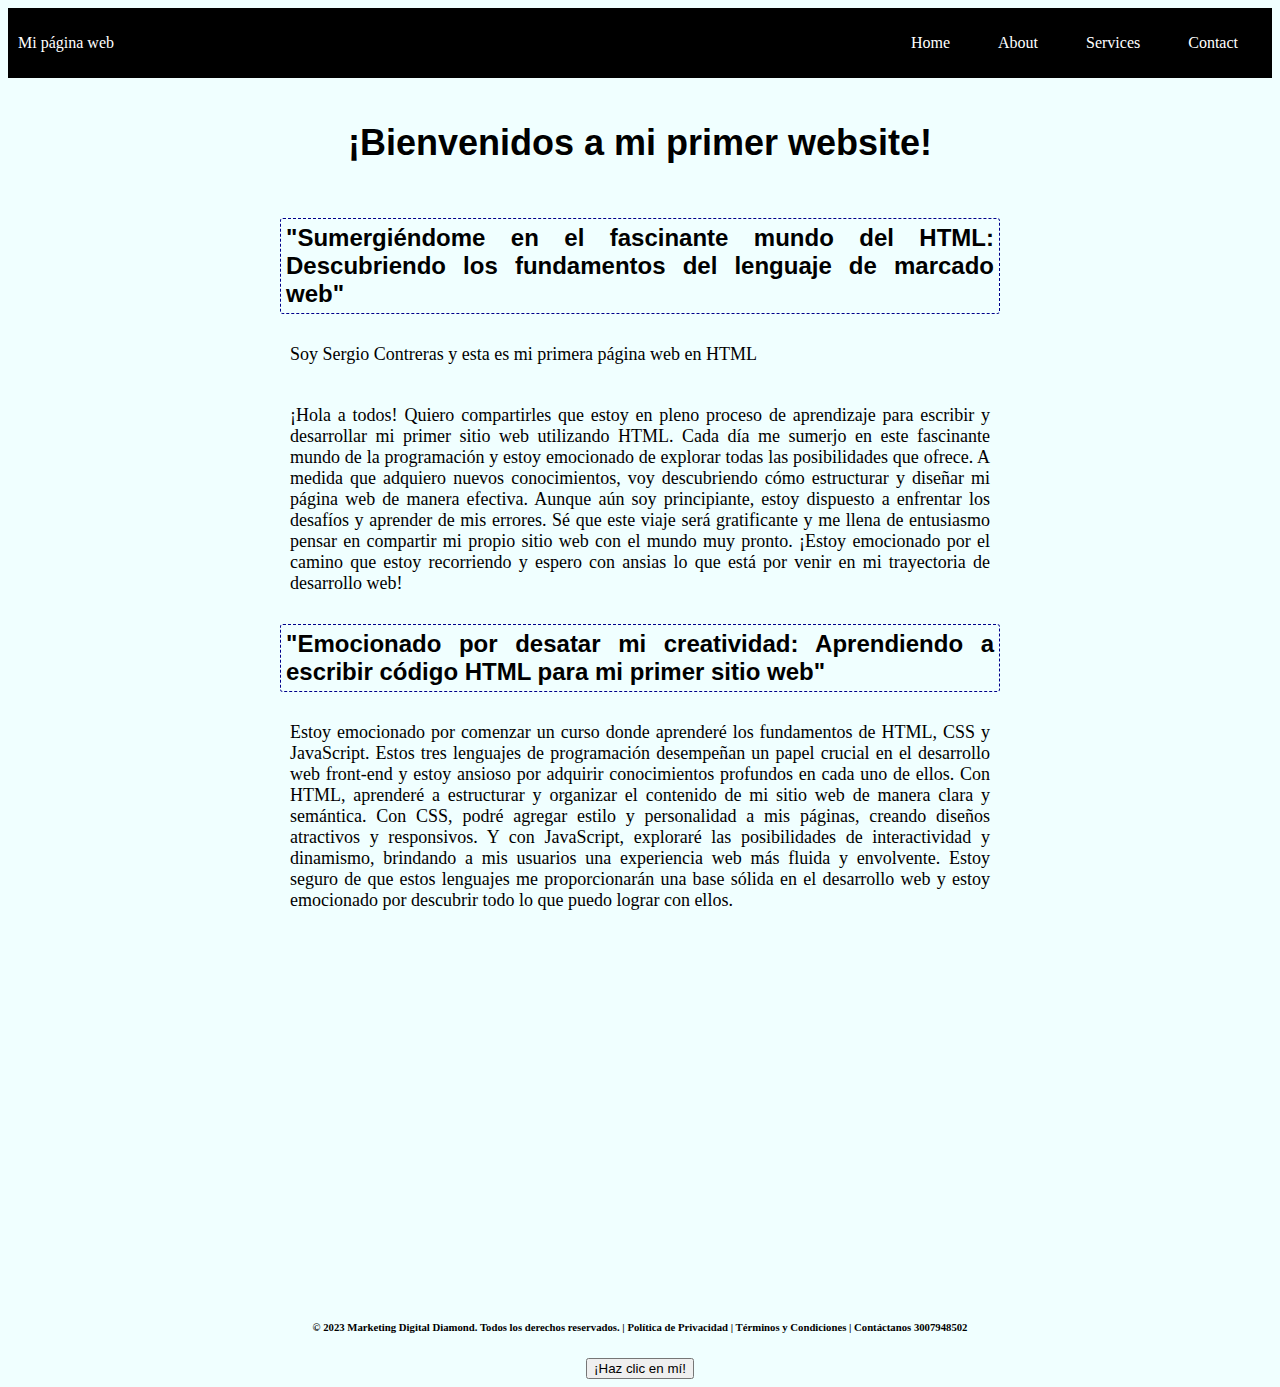
<file: index.html>
<!DOCTYPE html>
<html>

<head>
  <meta charset="UTF-8" />
  <title>Index</title>
  <link rel="stylesheet" type="text/css" href="styles.css">
</head>

<body style="">
  <header class="container-nav">
    <nav class="navbar" role="navigation">
      <a href="#" class="brand">Mi página web</a>
      <ul class="nav-links">
        <li><a href="index.html">Home</a></li>
        <li><a href="about.html">About</a></li>
        <li><a href="services.html">Services</a></li>
        <li><a href="contact.html">Contact</a></li>
      </ul>
    </nav>
    <button class="button-menu-toggle">Menu</button>
  </header>
  <div class="container">
    <main>
      <h1>¡Bienvenidos a mi primer website!</h1>
      <div class="row">
        <div class="column">
          <section>
            <h2>"Sumergiéndome en el fascinante mundo del HTML: Descubriendo los fundamentos del lenguaje de marcado
              web"
            </h2>
            <p>
              Soy Sergio Contreras y esta es mi primera página web en HTML
            </p>
            <p>
              ¡Hola a todos! Quiero compartirles que estoy en pleno proceso de aprendizaje para escribir y desarrollar
              mi
              primer sitio web utilizando HTML. Cada día me sumerjo en este fascinante mundo de la programación y estoy
              emocionado de explorar todas las posibilidades que ofrece. A medida que adquiero nuevos conocimientos, voy
              descubriendo cómo estructurar y diseñar mi página web de manera efectiva. Aunque aún soy principiante,
              estoy
              dispuesto a enfrentar los desafíos y aprender de mis errores. Sé que este viaje será gratificante y me
              llena
              de entusiasmo pensar en compartir mi propio sitio web con el mundo muy pronto. ¡Estoy emocionado por el
              camino
              que estoy recorriendo y espero con ansias lo que está por venir en mi trayectoria de desarrollo web!
            </p>
          </section>
          <section>
            <h2>"Emocionado por desatar mi creatividad: Aprendiendo a escribir código HTML para mi primer sitio web"
            </h2>
            <p>
              Estoy emocionado por comenzar un curso donde aprenderé los fundamentos de HTML, CSS y JavaScript. Estos
              tres
              lenguajes de programación desempeñan un papel crucial en el desarrollo web front-end y estoy ansioso por
              adquirir conocimientos profundos en cada uno de ellos. Con HTML, aprenderé a estructurar y organizar el
              contenido de mi sitio web de manera clara y semántica. Con CSS, podré agregar estilo y personalidad a mis
              páginas, creando diseños atractivos y responsivos. Y con JavaScript, exploraré las posibilidades de
              interactividad y dinamismo, brindando a mis usuarios una experiencia web más fluida y envolvente. Estoy
              seguro
              de que estos lenguajes me proporcionarán una base sólida en el desarrollo web y estoy emocionado por
              descubrir
              todo lo que puedo lograr con ellos.
            </p>
          </section>
        </div>
      </div>
    </main>
  </div>
  <div class="video">
    <iframe width="560" height="315" src="https://www.youtube.com/embed/T8Zt2bpiPjo" title="YouTube video player"
      frameborder="0"
      allow="accelerometer; autoplay; clipboard-write; encrypted-media; gyroscope; picture-in-picture; web-share"
      allowfullscreen></iframe>
  </div>
  <script src="script.js"></script>
  <footer>
      <h6>© 2023 Marketing Digital Diamond. Todos los derechos reservados. | Política de Privacidad | Términos y Condiciones |
      Contáctanos 3007948502</h6>
      <button onClick="showAlert()" aria-label="Haz clic en mí">¡Haz clic en mí!</button>
  </footer>
</body>

</html>
</file>
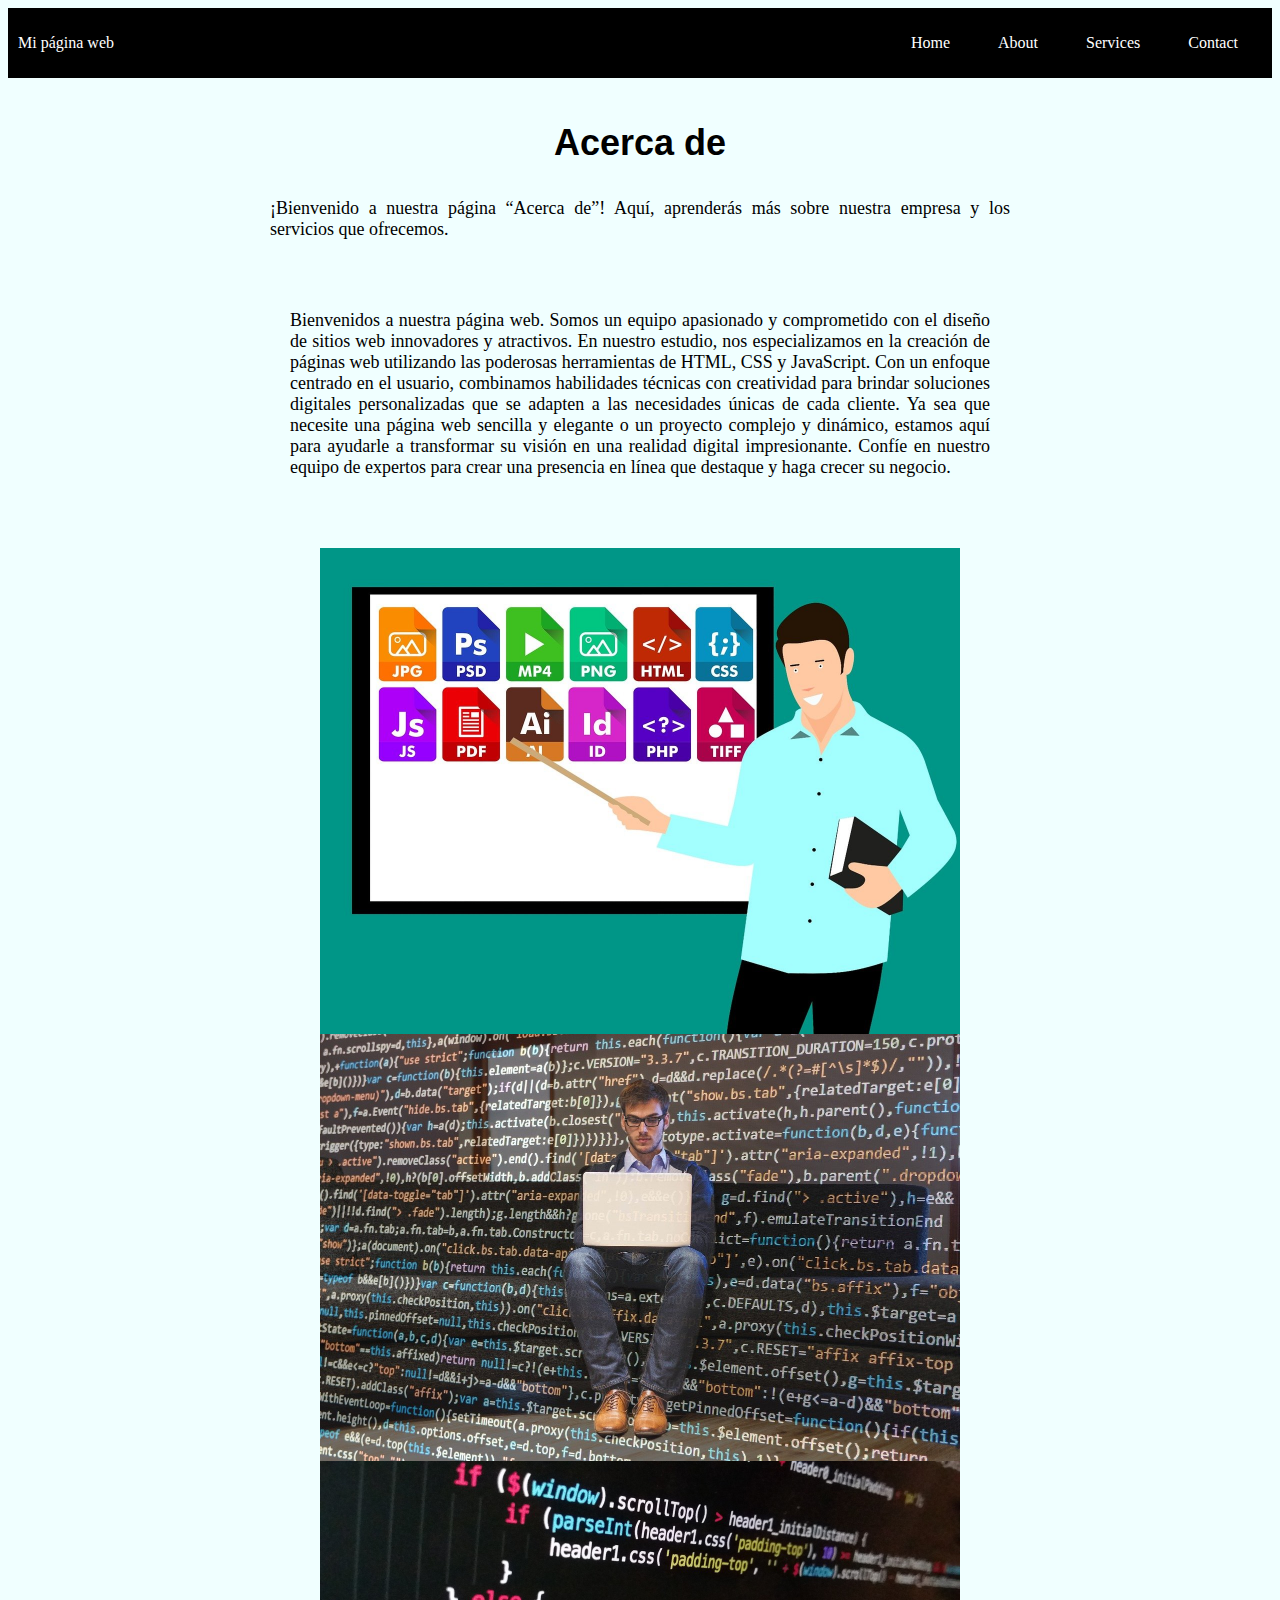
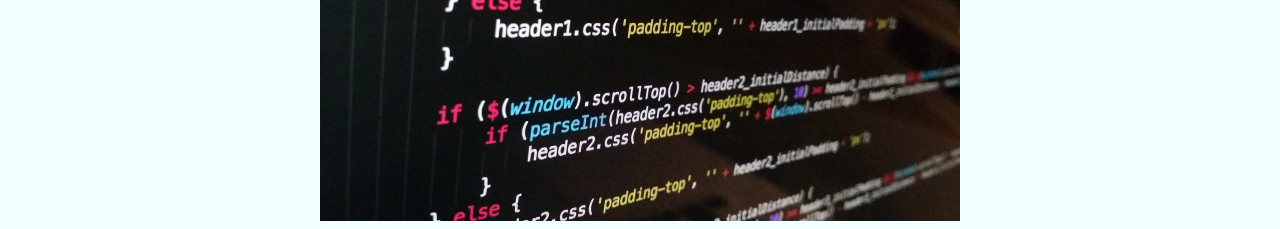
<file: about.html>
<!DOCTYPE html>
<html>

<head>
    <meta charset="UTF-8" />
    <title>Index</title>
    <link rel="stylesheet" type="text/css" href="styles.css">
</head>

<body style="">
    <div class="container-nav">
        <nav class="navbar" role="navigation">
            <a href="#" class="brand">Mi página web</a>
            <ul class="nav-links">
                <li><a href="index.html">Home</a></li>
                <li><a href="about.html">About</a></li>
                <li><a href="services.html">Services</a></li>
                <li><a href="contact.html">Contact</a></li>
            </ul>
        </nav>
        <button class="button-menu-toggle">Menu</button>
    </div>
    <div class="container">
        <h1>Acerca de</h1>
        <p>¡Bienvenido a nuestra página “Acerca de”! Aquí, aprenderás más sobre nuestra empresa y los servicios que
            ofrecemos.</p>
        <div class="row">
            <div class="column">
                <p>
                    Bienvenidos a nuestra página web. Somos un equipo apasionado y comprometido con el diseño de sitios
                    web innovadores y atractivos. En nuestro estudio, nos especializamos en la creación de páginas web
                    utilizando las poderosas herramientas de HTML, CSS y JavaScript. Con un enfoque centrado en el
                    usuario, combinamos habilidades técnicas con creatividad para brindar soluciones digitales
                    personalizadas que se adapten a las necesidades únicas de cada cliente. Ya sea que necesite una
                    página web sencilla y elegante o un proyecto complejo y dinámico, estamos aquí para ayudarle a
                    transformar su visión en una realidad digital impresionante. Confíe en nuestro equipo de expertos
                    para crear una presencia en línea que destaque y haga crecer su negocio.
                </p>
            </div>
        </div>
    </div>
    <div class="img-container">
        <img src="img/icon-gf167958cc_1280.jpg" alt="Transforma tu presencia en línea: Descubre nuestro diseño web excepcional" width="640px" height="486px"/>
        <img src="img/programmer-gfd52eed4b_1280.jpg" alt="Descripción de la imagen 2" width="640px" height="427px"/>
        <img src="img/technology-g422ec8a61_1280.jpg" alt="Descripción de la imagen 3" width="640px" height="360px"/>
    </div>
    <script src="script.js"></script>
</body>

</html>
</file>
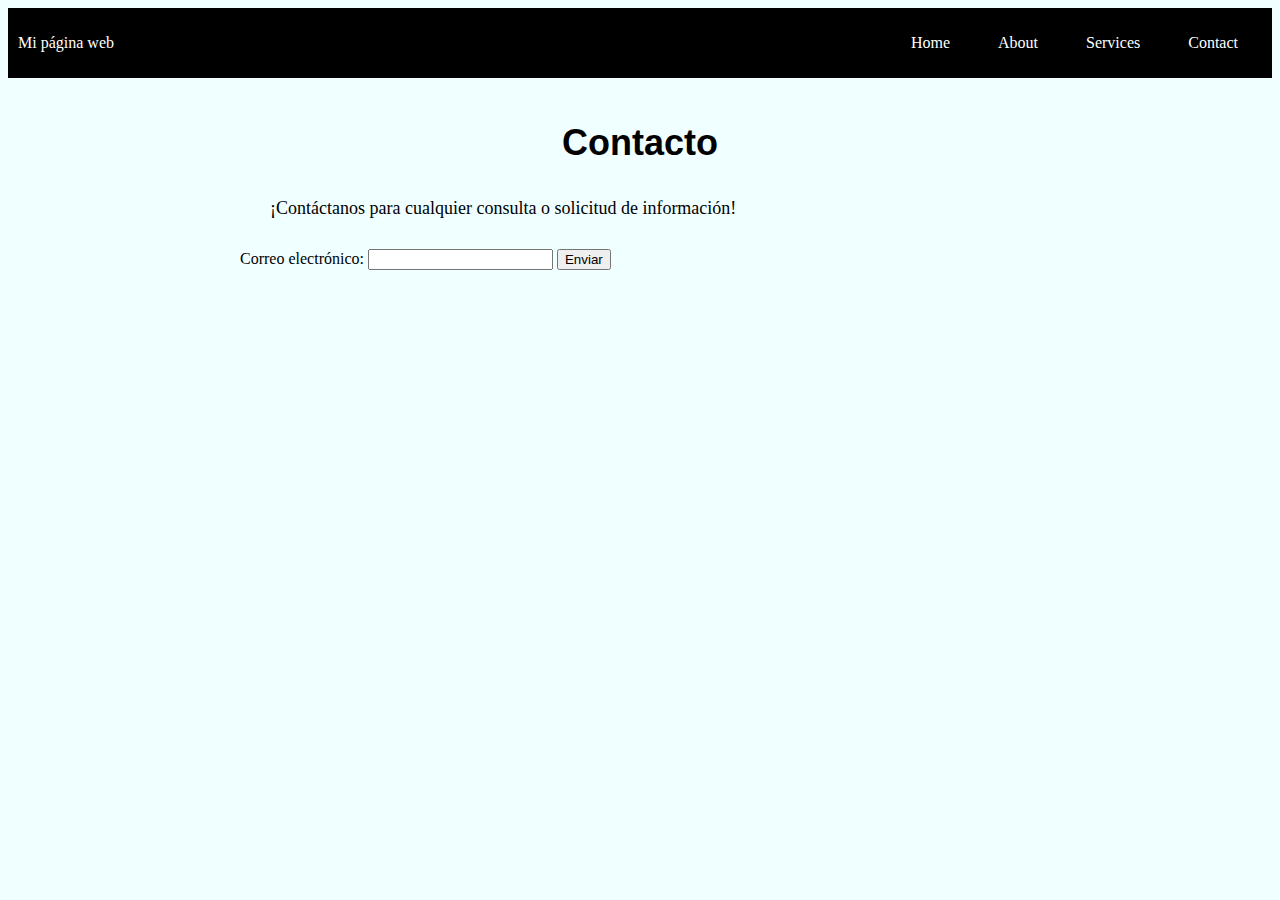
<file: contact.html>
<!DOCTYPE html>
<html>

<head>
    <meta charset="UTF-8" />
    <title>Index</title>
    <link rel="stylesheet" type="text/css" href="styles.css">
</head>

<body style="">
    <div class="container-nav">
        <nav class="navbar" role="navigation">
            <a href="#" class="brand">Mi página web</a>
            <ul class="nav-links">
                <li><a href="index.html">Home</a></li>
                <li><a href="about.html">About</a></li>
                <li><a href="services.html">Services</a></li>
                <li><a href="contact.html">Contact</a></li>
            </ul>
        </nav>
        <button class="button-menu-toggle">Menu</button>
    </div>
    <div class="container">
        <h1>Contacto</h1>
        <p>¡Contáctanos para cualquier consulta o solicitud de información!</p>
        <form id="myForm">
            <label for="email">Correo electrónico:</label>
            <input type="email" id="email" name="email" required>
            <button type="submit">Enviar</button>
        </form>
    </div>
    <script src="script.js"></script>
</body>

</html>
</file>
<file: styles.css>
body {
    background-color: azure;
    color: black;
}
h1 {
    font-family: Arial, Helvetica, sans-serif;
    font-size: 36px;
    text-align: center;
}
h2 {   
    font-family: Arial, Helvetica, sans-serif;
    text-align: justify;
    margin: 20px;
    padding: 5px;
    border: 1px dashed darkblue;
    border-radius: 3px;
}
p { display: grid;
    font-family: Georgia, 'Times New Roman', Times, serif;
    text-align: justify;
    font-size: 18px;
    padding: 10px;
    margin: 20px;
}
.container {
    max-width: 800px;
    margin: auto;
    padding: 20px;
}
.img-container {
  display: flex;
  flex-wrap: wrap;
  justify-content: center;
}
.video {
  display: flex;
  flex-wrap: wrap;
  justify-content: center;
}
footer {
  display: flex;
  flex-direction: column;
  align-items: center;
}
.row {
    display: flex;
    flex-wrap: wrap;
    margin: 10px;
}
.column {
    flex: 1;
    padding: 10px;
}
@media (max-width: 800px) {
    .column {
        flex: 100%;
    }
}
.container-nav {
    display: flex;
    padding: 10px;
    height: 50px;
    background-color: black;
  }
  
  
  .navbar {
    display: flex;
    justify-content: space-between;
    width: 100%;
  }
  
  
  .brand {
    display: flex;
    align-items: center;
  }
  
  
  li>a {
    padding: 8px 24px;
  }
  
  
  li {
    list-style-type: none;
  }
  
  
  a {
    color: white;
    text-decoration:none;
  }
  
  
  .nav-links {
    display: flex;
    align-items: center;
  }
  
  
  .button-menu-toggle {
    display: none;
  }
  @media (max-width: 768px) {
    .column {
      flex: 100%;
    }
  
  
    .nav-links {
      display: none;
    }
  
  
    .button-menu-toggle {
      display: block;
      background-color: white;
      border:none;
      border-radius: 50px;
      padding: 0 24px;
      font-family: monospace;
      font-weight: bold;
      font-size: 20px;
    }
   
    .nav-links.nav-links-responsive {
      position: absolute;
      display: flex;
      background-color: rgba(20,20,20,0.95);
      width: 100%;
      height: 100%;
      top: 70px;
      left: 0;
      flex-direction: column;
      padding-top: 200px;
      align-items: center;
      gap:70px;
      font-size: 40px;
  
  
    }
  }
</file>
